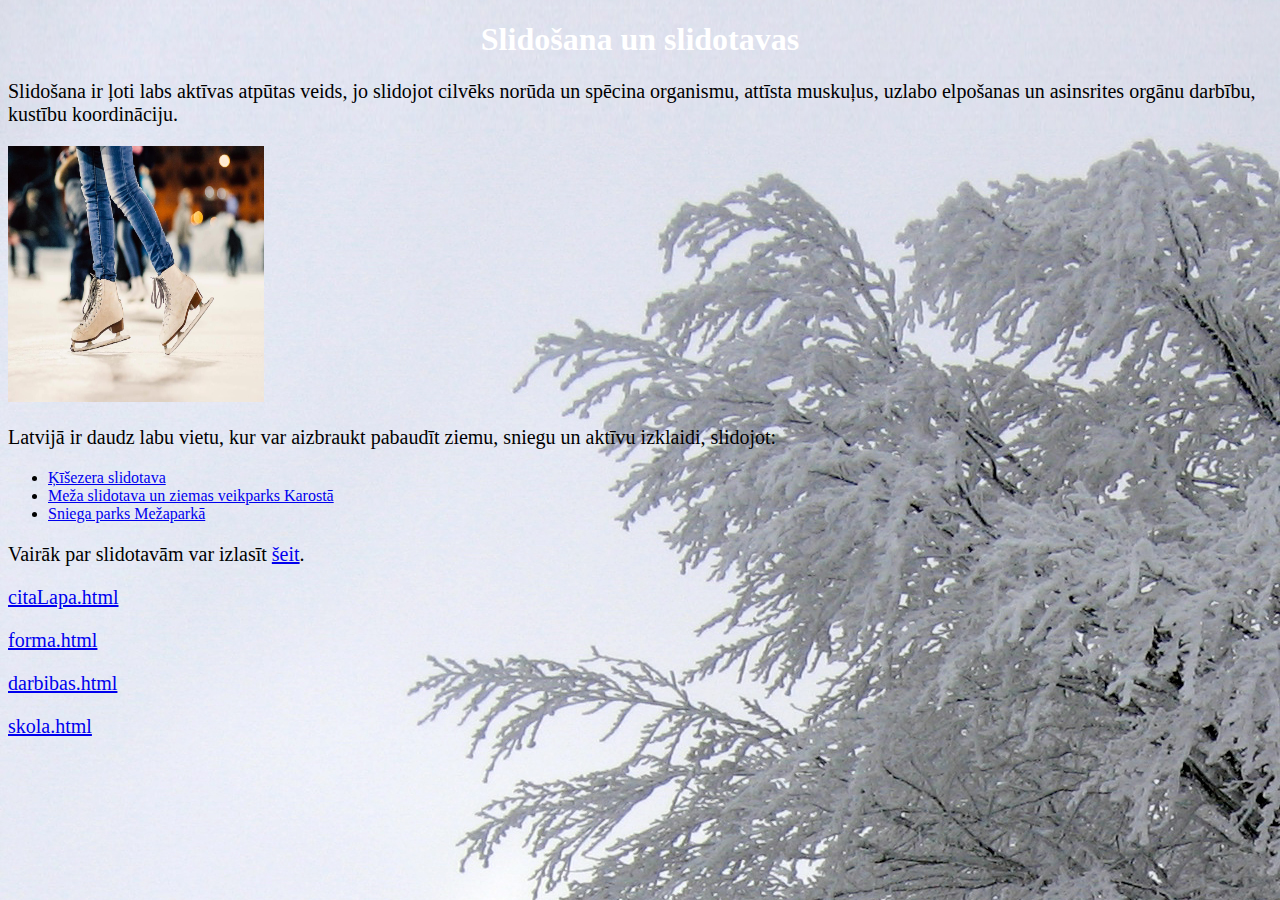
<file: index.html>
<!DOCTYPE html>
<html>
<head>
<link rel="stylesheet" href="css/stils.css">
<title>Slidošana un slidotavas</title>
</head>
<body>

<h1>Slidošana un slidotavas</h1>
<p>Slidošana ir ļoti labs aktīvas atpūtas veids, jo slidojot cilvēks norūda un spēcina organismu, attīsta muskuļus, uzlabo elpošanas un asinsrites orgānu darbību, kustību koordināciju. </p>
<img src="images/19845526.jpg" alt="slidosana" style="width:256px;height:256px;">
<p>Latvijā ir daudz labu vietu, kur var aizbraukt pabaudīt ziemu, sniegu un aktīvu izklaidi, slidojot:</p>
<ul>
    <li><a href="https://g3.delphi.lv/images/pix/676x385/6cOIitu5R04/e7b1c568f7fbbae144-46923299.jpg" target="_blank">Ķīšezera slidotava</a></li>
    <li><a href="https://www.fenikssfun.com/cache/images/141153822/meza-slidotava-un-ziemas-veikparks-karosta_1319003220.jpg" target="_blank">Meža slidotava un ziemas veikparks Karostā</a></li>
    <li><a href="https://www.fenikssfun.com/cache/images/1984224205/sniega-parks-mezaparka_4083972652.jpg" target="_blank">Sniega parks Mežaparkā</a></li>
</ul>
<p>Vairāk par slidotavām var izlasīt <a href="adreses.html" target="_blank">šeit</a>.</p>
<p><a href="citaLapa.html" target="_blank">citaLapa.html</a></p>
<p><a href="forma.html" target="_blank">forma.html</a></p>
<p><a href="darbibas.html" target="_blank">darbibas.html</a></p>
<p><a href="skola.html" target="_blank">skola.html</a></p>
</body>
</html>
</file>
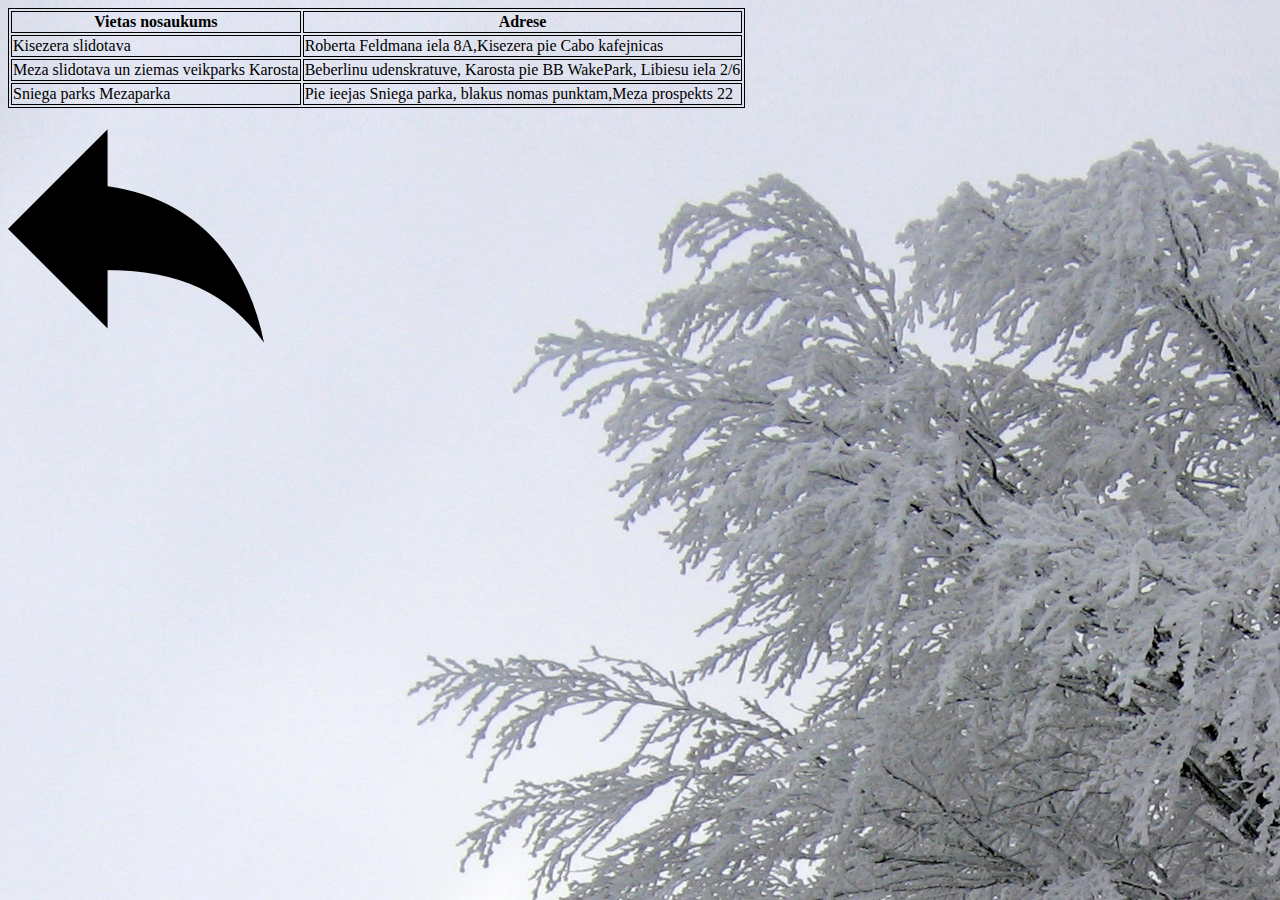
<file: adreses.html>
<!DOCTYPE html>
<html>
<head>
<link rel="stylesheet" href="css/stils.css">
<title>Adreses</title>
</head>
<body>
<table>
    <tr>
        <th>Vietas nosaukums</th>
        <th>Adrese</th>
    </tr>
    <tr>
        <td>Kisezera slidotava</td>
        <td> Roberta Feldmana iela 8A,Kisezera pie Cabo kafejnicas</td>
    </tr>
    <tr>
        <td>Meza slidotava un ziemas veikparks Karosta</td>
        <td> Beberlinu udenskratuve, Karosta pie BB WakePark, Libiesu iela 2/6</td>
    </tr>
    <tr>
        <td>Sniega parks Mezaparka</td>
        <td> Pie ieejas Sniega parka, blakus nomas punktam,Meza prospekts 22</td>
    </tr>
</table>
<a href="index.html">
<img src="images/arrow.png" alt="arrow" style="width:256px;height:256px;">
</a>

</body>
</html>
</file>
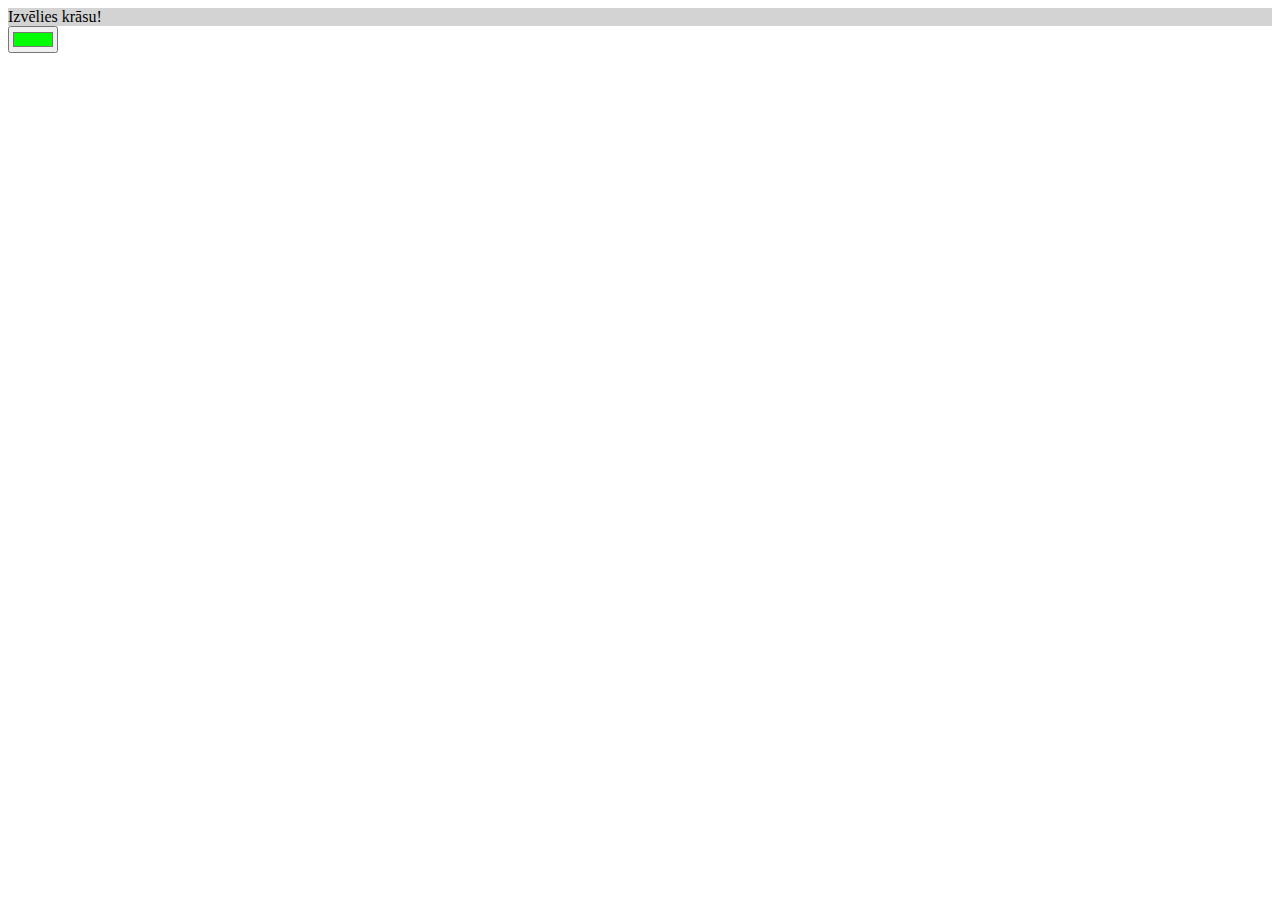
<file: citaLapa.html>
<!DOCTYPE html>
<html>
<head>
    <meta charset="UTF-8">
    <title>Formas</title>
    <script>
    function krasot(){
        var kr=document.getElementById("krasa").value;
        document.getElementById("fons").style="background-color:"+kr;
		document.getElementById("fons").innerHTML = "Krāsa nomainīta";
    }
    </script>
</head>
<body>
<form>
  <div id="fons" style="background-color:lightgrey">Izvēlies krāsu!</div>
  <input type="color" id="krasa" value="#00ff00" onchange="krasot()">
</form>
</body>
</html>
</file>
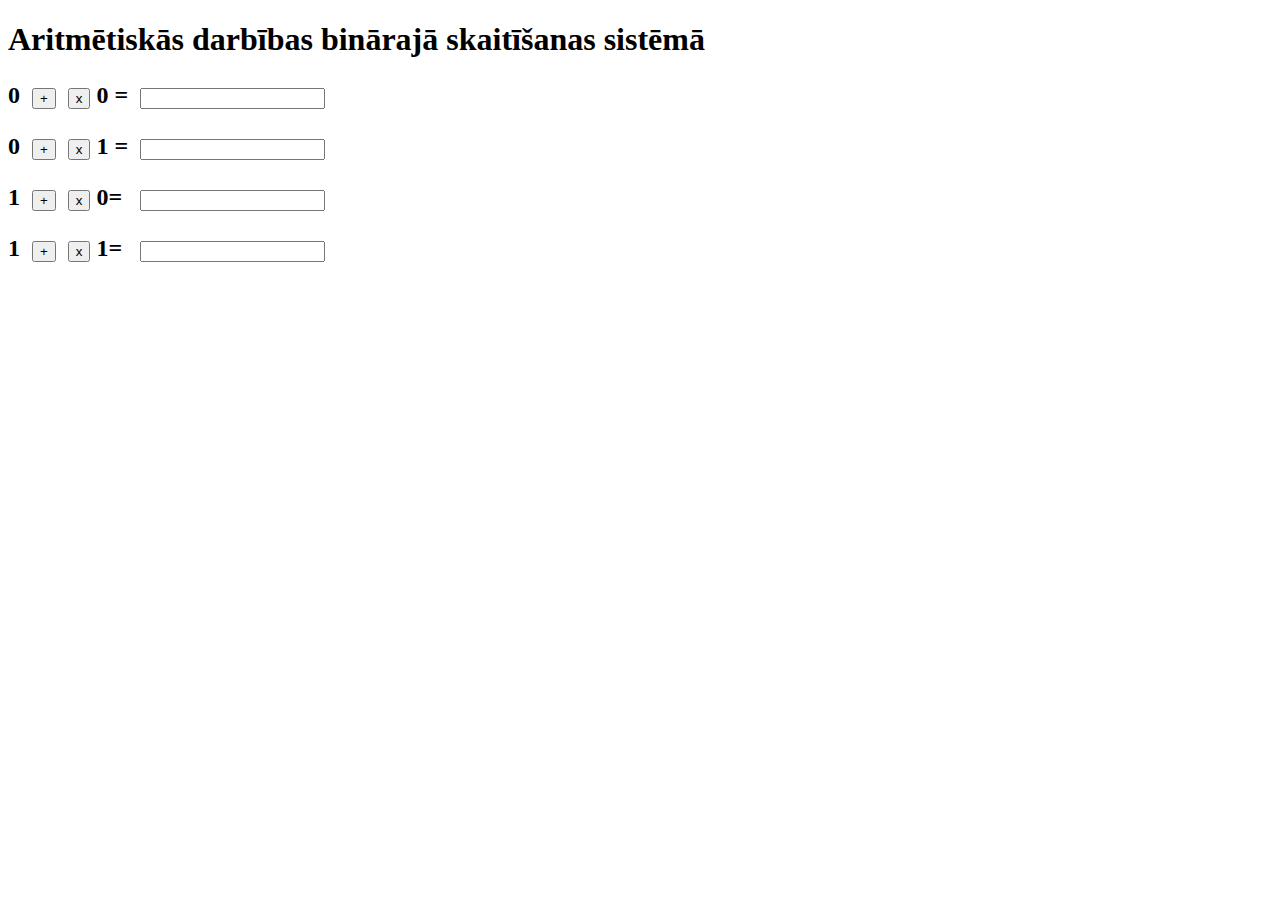
<file: darbibas.html>
<!DOCTYPE html>
<html><head>
<meta charset="utf-8" >
<title>Aritmētiskās darbības binārajā skaitīšanas sistēmā</title>
<style>
    p{
        font-weight: bold;
        font-size: 150%;
    }
</style>
</head><body>
<h1>Aritmētiskās darbības binārajā skaitīšanas sistēmā</h1>
<form method="post" name="darbibas">
<p>0&nbsp;
<input onclick="rez00.value=0" name="plus00" value="+" type="button">&nbsp;
<input onclick="rez00.value=0" name="reiz00" value="x" type="button"> 0 =&nbsp;
<input name="rez00">
</p>
<p>0&nbsp;
<input onclick="rez01.value=1" name="plus01" value="+" type="button">&nbsp;
<input onclick="rez01.value=0" name="reiz01" value="x" type="button"> 1 =&nbsp;
<input name="rez01">
</p>
<p>1&nbsp;
<input onclick="rez10.value=1" name="plus10" value="+" type="button">&nbsp;
<input onclick="rez10.value=0" name="reiz10" value="x" type="button"> 0=&nbsp;
&nbsp;<input name="rez10">
</p>
<p>1&nbsp;
<input onclick="rez11.value=10" name="plus11" value="+" type="button">&nbsp;
<input onclick="rez11.value=1" name="reiz11" value="x" type="button"> 1=&nbsp;
&nbsp;<input name="rez11">
</p>
</form>
</body></html>
</file>
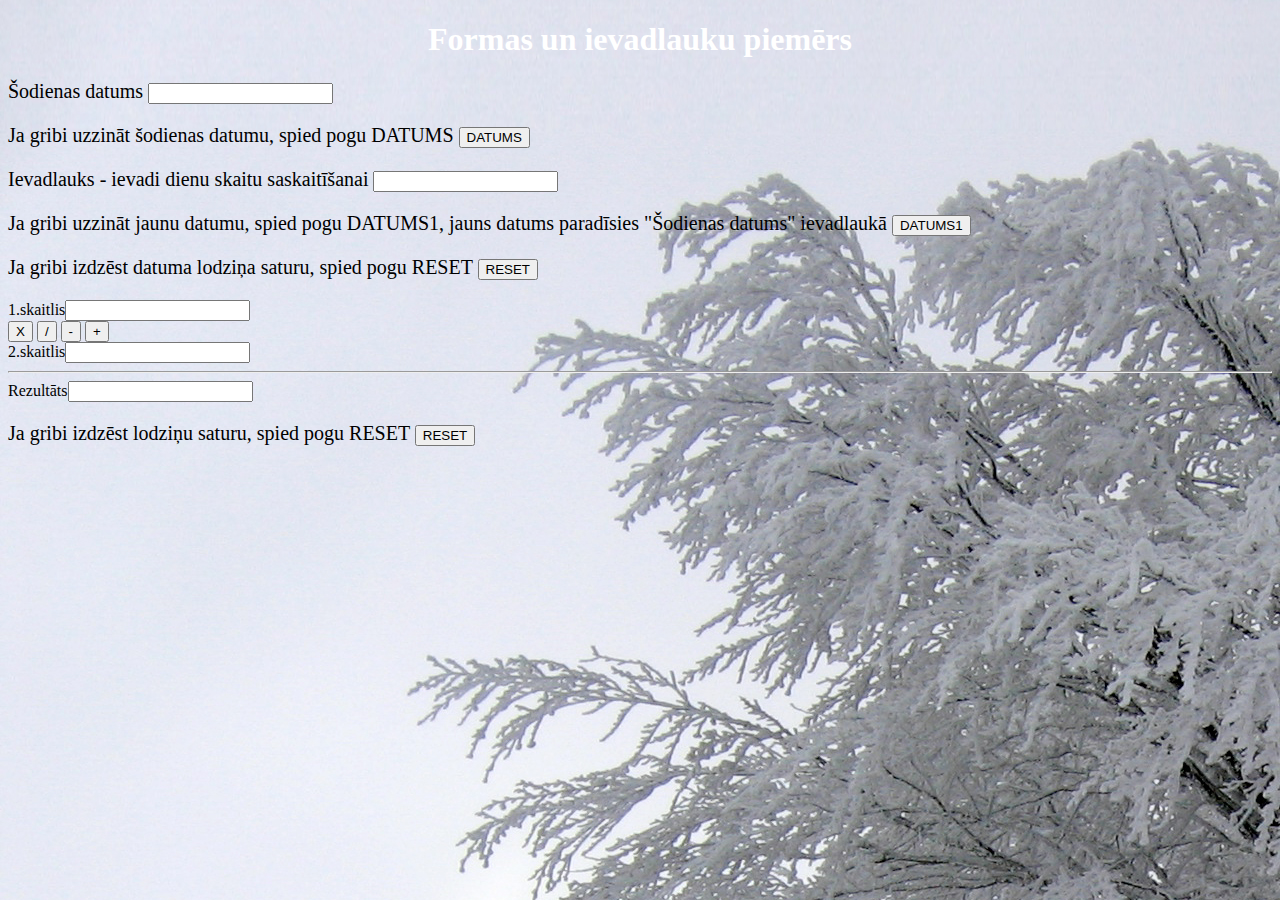
<file: forma.html>
<!DOCTYPE html>
<html>
<head>
    <meta charset="UTF-8">
    <title>Formas</title>
    <link href="css/stils.css" rel="stylesheet" type="text/css">
</head>
<body>
    <h1>Formas un ievadlauku piemērs</h1>
    <form>
        <p>Šodienas datums <input name="datums"></p>
        <p>Ja gribi uzzināt šodienas datumu, spied pogu DATUMS 
            <input onclick="datums.value=new Date();" name="poga" value="DATUMS" type="button">
        </p>
		<p>Ievadlauks - ievadi dienu skaitu saskaitīšanai <input name="datums1"></p>
		<p>Ja gribi uzzināt jaunu datumu, spied pogu DATUMS1, jauns datums paradīsies "Šodienas datums" ievadlaukā 
            <input onclick="datums.value=new Date(+86400000*datums1.value + +new Date() - new Date(0)) ;" name="poga" value="DATUMS1" type="button">
        </p>
        <p>Ja gribi izdzēst datuma lodziņa saturu, spied pogu RESET
            <input value="RESET" type="reset">
        </p>
    </form>
    <form>
        <div>1.skaitlis<input type="text" name="sk1"> </div>
        <div>
            <input value="X" name="reiz" onclick="rez.value=sk1.value * sk2.value" type="button">
			<input value="/" name="dal" onclick="rez.value=sk1.value / sk2.value" type="button">
			<input value="-" name="atnm" onclick="rez.value=sk1.value - sk2.value" type="button">
			<input value="+" name="sask" onclick="rez.value=+sk1.value + +sk2.value" type="button">
        </div>
        <div>2.skaitlis<input type="text" name="sk2"> </div>
        <hr>
        <div>Rezultāts<input name="rez"> </div>
		<p>Ja gribi izdzēst lodziņu saturu, spied pogu RESET
            <input value="RESET" type="reset">
        </p>
    </form>
</body>
</html>
</file>
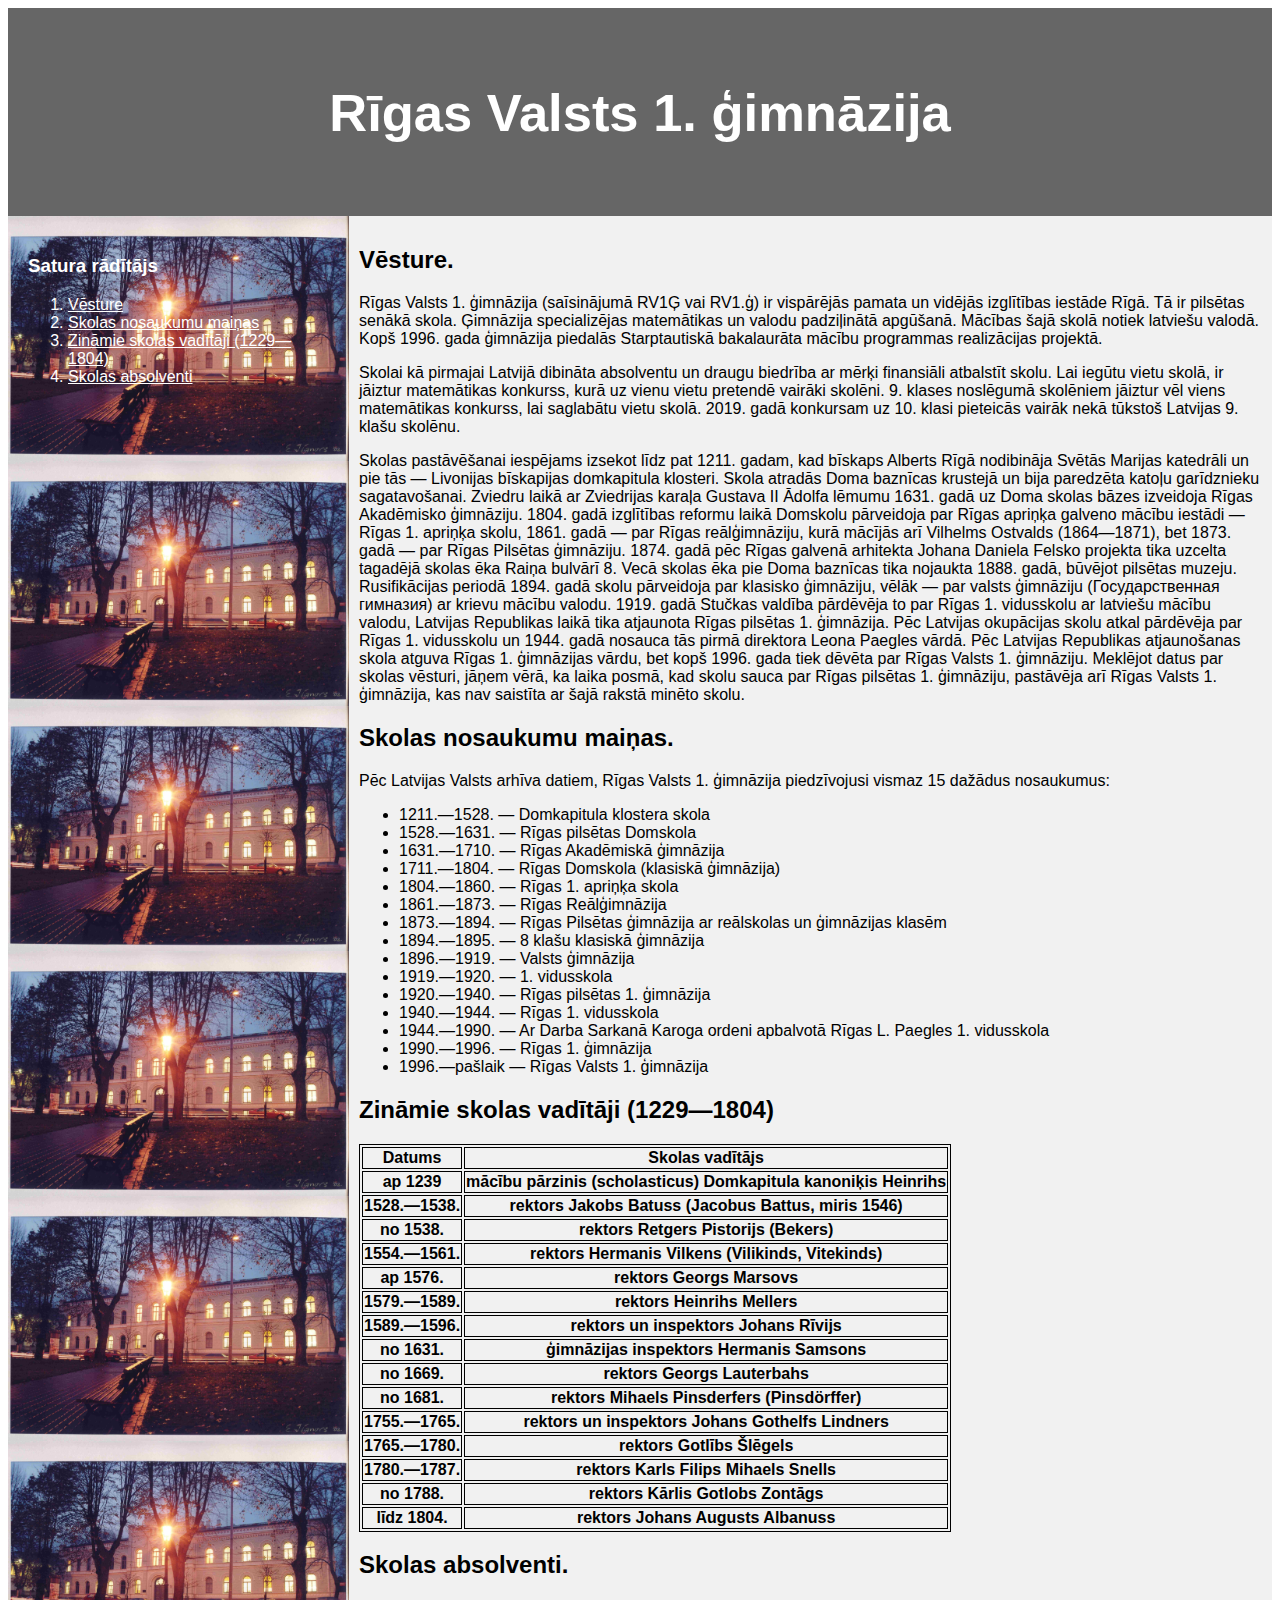
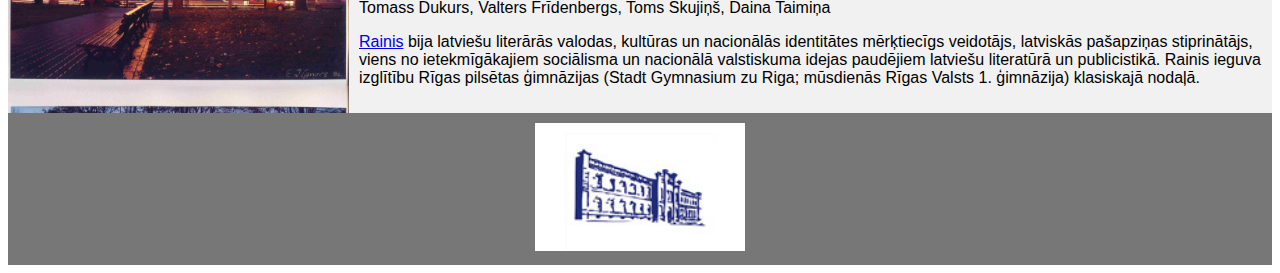
<file: skola.html>
<!DOCTYPE html>
<html lang="en">
<head>
<title>Rīgas Valsts 1. ģimnāzija</title>
<meta charset="utf-8">
<meta name="viewport" content="width=device-width, initial-scale=1">
<style>
* {
  box-sizing: border-box;
}

body {
  font-family: Arial, Helvetica, sans-serif;
}

/* Style the header */
header {
  background-color: #666;
  padding: 30px;
  text-align: center;
  font-size: 35px;
  color: white;
}

/* Container for flexboxes */
section {
  display: -webkit-flex;
  display: flex;
}

table, th, td {
  border: 1px solid black;
}
/* Style the navigation menu */
nav {
  background: url("images/skola.jpg");
  background-repeat: repeat-y;
  background-size: contain;
  -webkit-flex: 1;
  -ms-flex: 1;
  flex: 1;
  padding: 20px;
}

/* Style the list inside the menu */
nav ul {
  list-style-type: none;
  padding: 0;
}

/* Style the content */
article {
  -webkit-flex: 3;
  -ms-flex: 3;
  flex: 3;
  background-color: #f1f1f1;
  padding: 10px;
}

/* Style the footer */
footer {
  background-color: #777;
  padding: 10px;
  text-align: center;
  color: white;
}

/* Responsive layout - makes the menu and the content (inside the section) sit on top of each other instead of next to each other */
@media (max-width: 600px) {
  section {
    -webkit-flex-direction: column;
    flex-direction: column;
  }
}
</style>
</head>
<body>
<header>
  <h2>Rīgas Valsts 1. ģimnāzija</h2>
</header>

<section>
    
  <nav>
      <h3 style="color: white">Satura rādītājs</h3>
    <ol>
      <li style="color: white"><a href="#vesture" style="color: white">Vēsture</a></li>
      <li style="color: white"><a href="#mainas" style="color: white">Skolas nosaukumu maiņas</a></li>
      <li style="color: white"><a href="#vaditaji" style="color: white">Zināmie skolas vadītāji (1229—1804)</a></li>
      <li style="color: white"><a href="#absolventi" style="color: white">Skolas absolventi</a></li>
    </ol>
  </nav>
  
  <article>
    <h2 id="vesture">Vēsture.</h2>
    <p>Rīgas Valsts 1. ģimnāzija (saīsinājumā RV1Ģ vai RV1.ģ) ir vispārējās pamata un vidējās izglītības iestāde Rīgā. Tā ir pilsētas senākā skola. Ģimnāzija specializējas matemātikas un valodu padziļinātā apgūšanā. Mācības šajā skolā notiek latviešu valodā. Kopš 1996. gada ģimnāzija piedalās Starptautiskā bakalaurāta mācību programmas realizācijas projektā.</p> 
    <p>Skolai kā pirmajai Latvijā dibināta absolventu un draugu biedrība ar mērķi finansiāli atbalstīt skolu. Lai iegūtu vietu skolā, ir jāiztur matemātikas konkurss, kurā uz vienu vietu pretendē vairāki skolēni. 9. klases noslēgumā skolēniem jāiztur vēl viens matemātikas konkurss, lai saglabātu vietu skolā. 2019. gadā konkursam uz 10. klasi pieteicās vairāk nekā tūkstoš Latvijas 9. klašu skolēnu.</p>
    <p>Skolas pastāvēšanai iespējams izsekot līdz pat 1211. gadam, kad bīskaps Alberts Rīgā nodibināja Svētās Marijas katedrāli un pie tās — Livonijas bīskapijas domkapitula klosteri. Skola atradās Doma baznīcas krustejā un bija paredzēta katoļu garīdznieku sagatavošanai. Zviedru laikā ar Zviedrijas karaļa Gustava II Ādolfa lēmumu 1631. gadā uz Doma skolas bāzes izveidoja Rīgas Akadēmisko ģimnāziju. 1804. gadā izglītības reformu laikā Domskolu pārveidoja par Rīgas apriņķa galveno mācību iestādi — Rīgas 1. apriņķa skolu, 1861. gadā — par Rīgas reālģimnāziju, kurā mācījās arī Vilhelms Ostvalds (1864—1871), bet 1873. gadā — par Rīgas Pilsētas ģimnāziju. 1874. gadā pēc Rīgas galvenā arhitekta Johana Daniela Felsko projekta tika uzcelta tagadējā skolas ēka Raiņa bulvārī 8. Vecā skolas ēka pie Doma baznīcas tika nojaukta 1888. gadā, būvējot pilsētas muzeju. Rusifikācijas periodā 1894. gadā skolu pārveidoja par klasisko ģimnāziju, vēlāk — par valsts ģimnāziju (Государственная гимназия) ar krievu mācību valodu. 1919. gadā Stučkas valdība pārdēvēja to par Rīgas 1. vidusskolu ar latviešu mācību valodu, Latvijas Republikas laikā tika atjaunota Rīgas pilsētas 1. ģimnāzija. Pēc Latvijas okupācijas skolu atkal pārdēvēja par Rīgas 1. vidusskolu un 1944. gadā nosauca tās pirmā direktora Leona Paegles vārdā. Pēc Latvijas Republikas atjaunošanas skola atguva Rīgas 1. ģimnāzijas vārdu, bet kopš 1996. gada tiek dēvēta par Rīgas Valsts 1. ģimnāziju. Meklējot datus par skolas vēsturi, jāņem vērā, ka laika posmā, kad skolu sauca par Rīgas pilsētas 1. ģimnāziju, pastāvēja arī Rīgas Valsts 1. ģimnāzija, kas nav saistīta ar šajā rakstā minēto skolu.</p>
    <h2 id="mainas">Skolas nosaukumu maiņas.</h2>
    <p>Pēc Latvijas Valsts arhīva datiem, Rīgas Valsts 1. ģimnāzija piedzīvojusi vismaz 15 dažādus nosaukumus:</p>
    <ul>
        <li>1211.—1528. — Domkapitula klostera skola</li>
        <li>1528.—1631. — Rīgas pilsētas Domskola</li>
        <li>1631.—1710. — Rīgas Akadēmiskā ģimnāzija</li>
        <li>1711.—1804. — Rīgas Domskola (klasiskā ģimnāzija)</li>
        <li>1804.—1860. — Rīgas 1. apriņķa skola</li>
        <li>1861.—1873. — Rīgas Reālģimnāzija</li>
        <li>1873.—1894. — Rīgas Pilsētas ģimnāzija ar reālskolas un ģimnāzijas klasēm</li>
        <li>1894.—1895. — 8 klašu klasiskā ģimnāzija</li>
        <li>1896.—1919. — Valsts ģimnāzija</li>
        <li>1919.—1920. — 1. vidusskola</li>
        <li>1920.—1940. — Rīgas pilsētas 1. ģimnāzija</li>
        <li>1940.—1944. — Rīgas 1. vidusskola</li>
        <li>1944.—1990. — Ar Darba Sarkanā Karoga ordeni apbalvotā Rīgas L. Paegles 1. vidusskola</li>
        <li>1990.—1996. — Rīgas 1. ģimnāzija</li>
        <li>1996.—pašlaik — Rīgas Valsts 1. ģimnāzija</li>
    </ul>
    <h2 id="vaditaji">Zināmie skolas vadītāji (1229—1804)</h2>
    <table>
     <tr><th>Datums</th><th>Skolas vadītājs</th></tr>
     <tr><th>ap 1239</th><th>mācību pārzinis (scholasticus) Domkapitula kanoniķis Heinrihs</th></tr>
     <tr><th>1528.—1538.</th><th>rektors Jakobs Batuss (Jacobus Battus, miris 1546)</th></tr>
     <tr><th>no 1538.</th><th>rektors Retgers Pistorijs (Bekers)</th></tr>
     <tr><th>1554.—1561.</th><th>rektors Hermanis Vilkens (Vilikinds, Vitekinds)</th></tr>
     <tr><th>ap 1576.</th><th>rektors Georgs Marsovs</th></tr>
     <tr><th>1579.—1589.</th><th>rektors Heinrihs Mellers</th></tr>
     <tr><th>1589.—1596.</th><th>rektors un inspektors Johans Rīvijs</th></tr>
     <tr><th>no 1631.</th><th>ģimnāzijas inspektors Hermanis Samsons</th></tr>
     <tr><th>no 1669.</th><th>rektors Georgs Lauterbahs</th></tr>
     <tr><th>no 1681.</th><th>rektors Mihaels Pinsderfers (Pinsdörffer)</th></tr>
     <tr><th>1755.—1765.</th><th>rektors un inspektors Johans Gothelfs Lindners</th></tr>
     <tr><th>1765.—1780.</th><th>rektors Gotlībs Šlēgels</th></tr>
     <tr><th>1780.—1787.</th><th>rektors Karls Filips Mihaels Snells</th></tr>
     <tr><th>no 1788.</th><th>rektors Kārlis Gotlobs Zontāgs</th></tr>
     <tr><th>līdz 1804.</th><th>rektors Johans Augusts Albanuss</th></tr>
    </table>
    <h2 id="absolventi">Skolas absolventi.</h2>
    <p>Tomass Dukurs, Valters Frīdenbergs, Toms Skujiņš, Daina Taimiņa</p>
    <p><a href="https://enciklopedija.lv/skirklis/55869-Rainis" target="_blank">Rainis</a> bija latviešu literārās valodas, kultūras un nacionālās identitātes mērķtiecīgs veidotājs, latviskās pašapziņas stiprinātājs, viens no ietekmīgākajiem sociālisma un nacionālā valstiskuma idejas paudējiem latviešu literatūrā un publicistikā. Rainis ieguva izglītību Rīgas pilsētas ģimnāzijas (Stadt Gymnasium zu Riga; mūsdienās Rīgas Valsts 1. ģimnāzija) klasiskajā nodaļā.</p>
  </article>
</section>

<footer>
    <a href="http://r1g.edu.lv/v/index/">
    <img src="images/logo_160.jpg" alt="skola" style="width:210px;height:128px;">
    </a>
    
</footer>

</body>
</html>
</file>
<file: css/stils.css>
body {
  background-image: url("../images/Windbuchencom.jpg");
}

h1 {
  color: white;
  text-align: center;
}

p {
  font-family: verdana;
  font-size: 20px;
}

table, th, td {
  border: 1px solid black;
}
</file>
